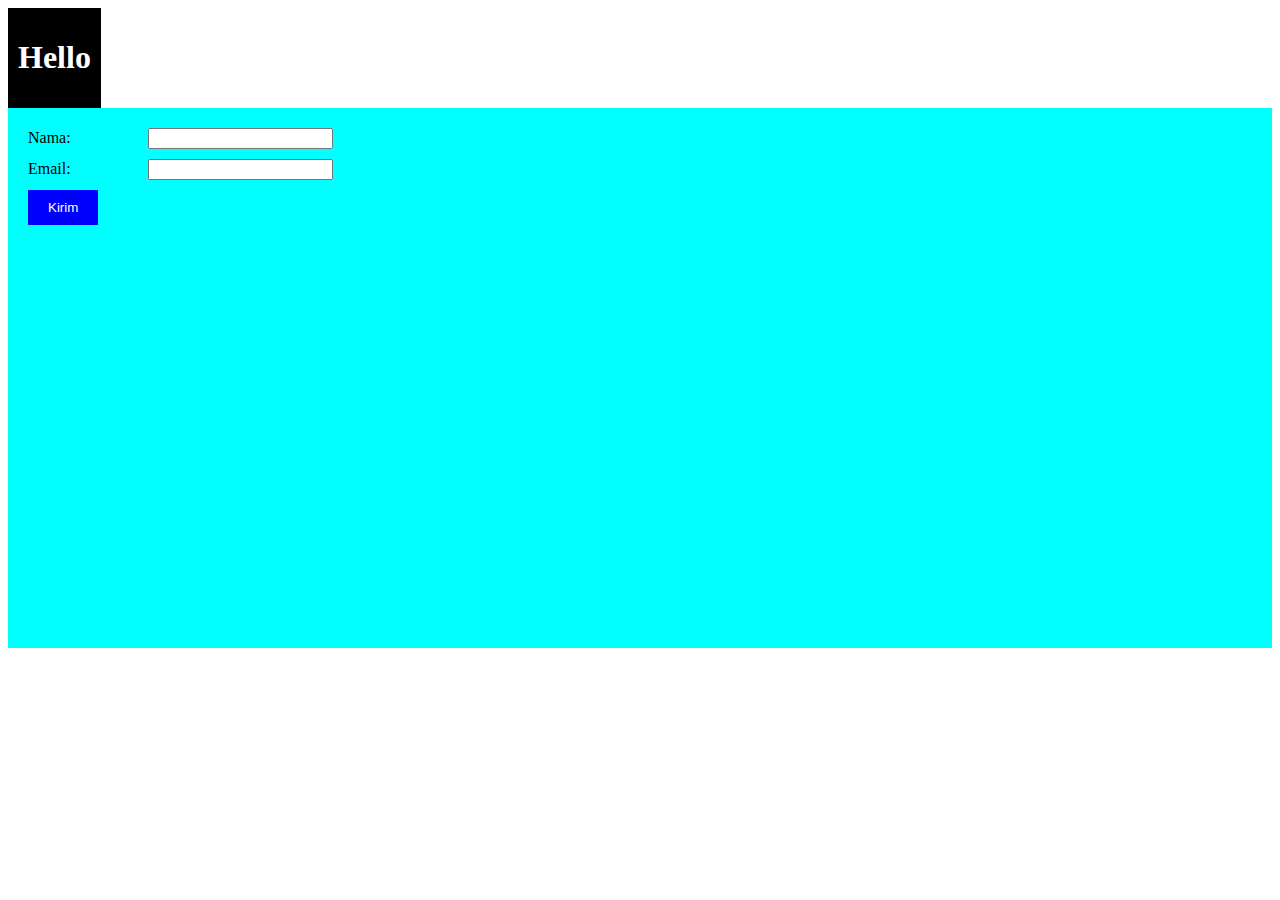
<file: html css/transisi.html>
<!DOCTYPE html>
<html lang="en">

<head>
    <meta charset="UTF-8">
    <meta name="viewport" content="width=device-width, initial-scale=1.0">
    <link rel="stylesheet" href="css/style.css">
    <title>CSS Transition</title>
</head>

<body>
    <div class="box">
        <h1>Hello</h1>
    </div>
    <div class="my-form">
        <form action="" method="get" class="form-ex">
            <div class="form-ex">
                <label for="name">Nama: </label>
                <input type="text" name="nama" id="nama" required>
            </div>
            <div class="form-ex">
                <label for="email">Email: </label>
                <input type="email" name="email" id="email" required>
            </div>
            <div class="form-ex">
                <input type="submit" class="button" value="Kirim">
            </div>
        </form>
    </div>
</body>

</html>
</file>
<file: html css/css/style.css>
.box {
    background-color: black;
    padding: 10px;
    width: fit-content;
    color: white;
}

.my-form {
    height: 500px;
    background-color: aqua;
    padding: 20px;
}

form.form-ex {
    display: table;
}

div.form-ex {
    display: table-row;
}

label, input {
    display: table-cell;
    margin-bottom: 10px;
}

label {
    padding-right: 20px;
    width: 100px;
}

.button {
    background-color: blue;
    margin: 0;
    color: white;
    padding: 10px 20px;
    border: none;
    transition: background-color 0.3s ease;
    -webkit-transition: background-color 0.3s ease;
    -moz-transition: background-color 0.3s ease;
    -ms-transition: background-color 0.3s ease;
    -o-transition: background-color 0.3s ease;
}

.button:hover {
    transform: scale(1.1);
    transition: transform 1s ease-in-out;
    background-color: darkblue;
    -webkit-transform: scale(1.1);
    -moz-transform: scale(1.1);
    -ms-transform: scale(1.1);
    -o-transform: scale(1.1);
    -webkit-transition: transform 1s ease-in-out;
    -moz-transition: transform 1s ease-in-out;
    -ms-transition: transform 1s ease-in-out;
    -o-transition: transform 1s ease-in-out;
}

@keyframes fadeIn {
    from {
        opacity: 0;
    }

    to {
        opacity: 1;
    }
}

.box {
    animation: fadeIn 5s ease-in-out;
    -webkit-animation: fadeIn 5s ease-in-out;
}
</file>
